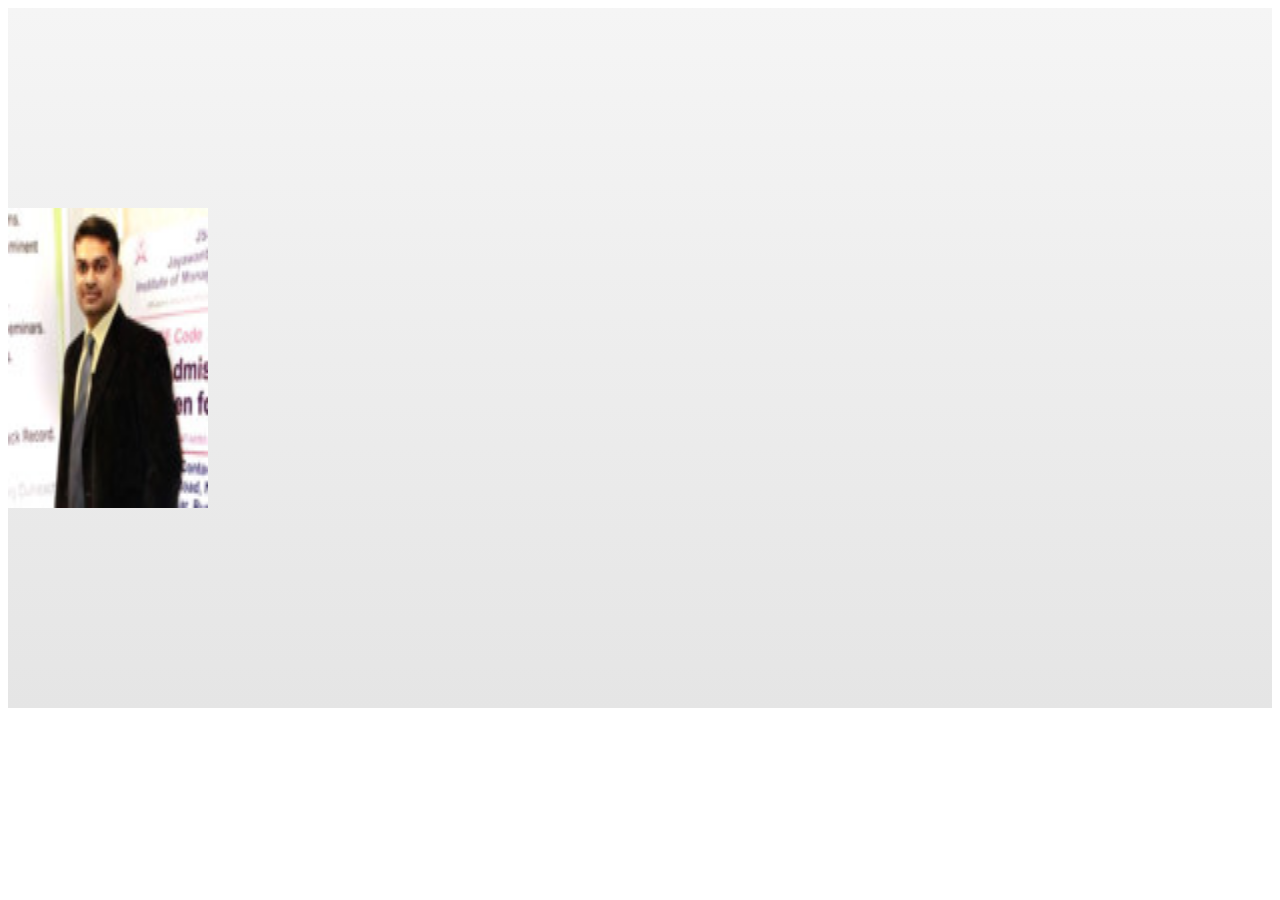
<file: index.html>
<!DOCTYPE html>
<html lang="en">

<head>
    <link rel="stylesheet" href="style.css">
  </head>

<body>

    <div class="img-container" id="vishwajit">
    <img src="vishwajit.jpeg" alt="Mr. Vishwajit Kate Deshmukh" class="img">
    </div>

  <script src="script.js"></script>
  </body>

</html>
</file>
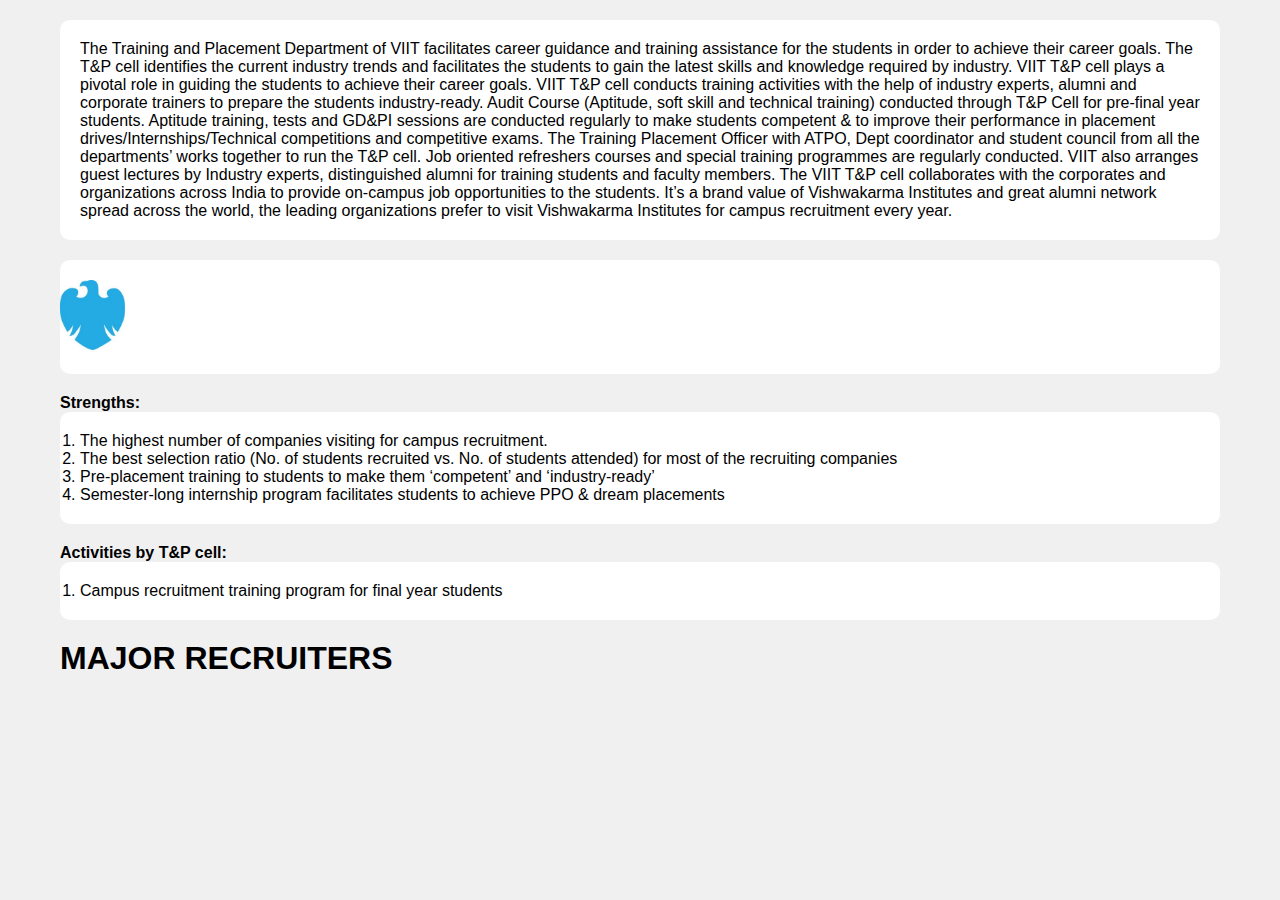
<file: ptfp.html>
<!DOCTYPE html>
<html lang="en">
<head>
    <meta charset="UTF-8">
    <meta name="viewport" content="width=device-width, initial-scale=1.0">
    <link rel="stylesheet" href="ptfp.css">
    <title>Document</title>
</head>
<body>
    <div class="container">
        <div class="info">
            <p class="para">The Training and Placement Department of VIIT facilitates career guidance and training assistance
                for the students in order to achieve their career goals. The T&P cell identifies the current industry trends and
                facilitates the students to gain the latest skills and knowledge required by industry. VIIT T&P cell plays a
                pivotal role in guiding the students to achieve their career goals. VIIT T&P cell conducts training activities
                with the help of industry experts, alumni and corporate trainers to prepare the students industry-ready. Audit
                Course (Aptitude, soft skill and technical training) conducted through T&P Cell for pre-final year students.
                Aptitude training, tests and GD&PI sessions are conducted regularly to make students competent & to improve
                their performance in placement drives/Internships/Technical competitions and competitive exams. The Training
                Placement Officer with ATPO, Dept coordinator and student council from all the departments’ works together to
                run the T&P cell. Job oriented refreshers courses and special training programmes are regularly conducted. VIIT
                also arranges guest lectures by Industry experts, distinguished alumni for training students and faculty
                members. The VIIT T&P cell collaborates with the corporates and organizations across India to provide on-campus
                job opportunities to the students. It’s a brand value of Vishwakarma Institutes and great alumni network spread
                across the world, the leading organizations prefer to visit Vishwakarma Institutes for campus recruitment every
                year.</p>
        </div>

        <div class="logos">
            <div class="logos-slide">
                <span style="--i:1" ><img src="barcley.jpg" alt=""></span>
                <!-- Add more logos here -->
            </div>
        </div>

        <h4>Strengths:</h4>
        <ol type="1" class="strength">
            <li>The highest number of companies visiting for campus recruitment.</li>
            <li>The best selection ratio (No. of students recruited vs. No. of students attended) for most of the recruiting
                companies</li>
            <li>Pre-placement training to students to make them ‘competent’ and ‘industry-ready’</li>
            <li>Semester-long internship program facilitates students to achieve PPO & dream placements</li>
        </ol>

        <h4>Activities by T&P cell:</h4>
        <ol type="1" class="activity">
            <li>Campus recruitment training program for final year students</li>
            <!-- Add more activities here -->
        </ol>

        <h1 class="heading">MAJOR RECRUITERS</h1>

        <table class="recruiters">
            <!-- Add table content here -->
        </table>
    </div>
</body>
</html>
</file>
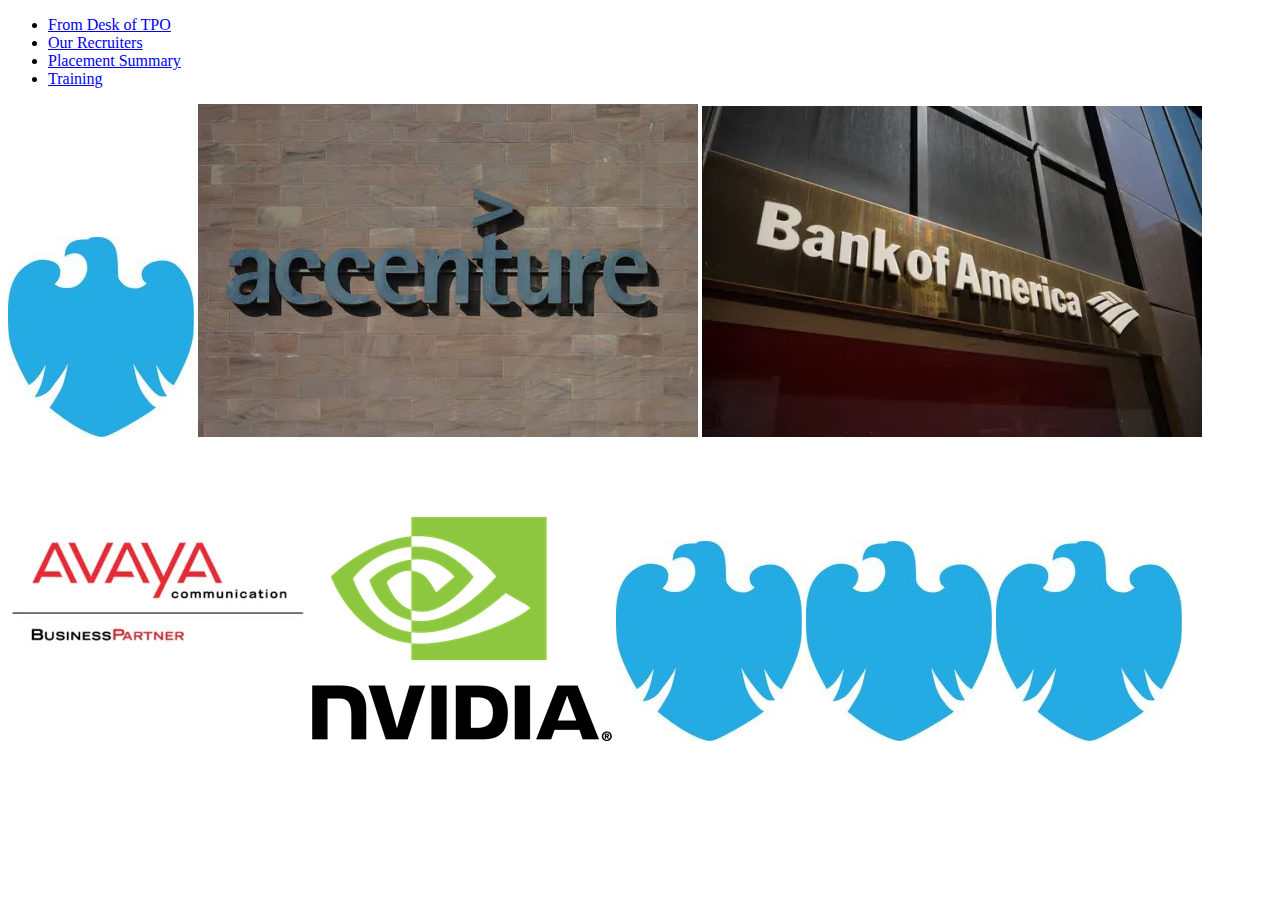
<file: recruiters.html>
<!DOCTYPE html>
<html lang="en">
<head>
    <meta charset="UTF-8">
    <meta name="viewport" content="width=device-width, initial-scale=1.0">
    <link rel="stylesheet" href="style.css">
    <title>Document</title>
</head>
<body>
    
    <nav id="navbar">
  
        <ul>
          <li class="item"><a href="#">From Desk of TPO</a></li>
          <li class="item"><a href="#">Our Recruiters</a></li>
          <li class="item"><a href="#">Placement Summary</a></li>
          <li class="item"><a href="#">Training</a></li>
        </ul>
      </nav>

      <div class="slider-img">
        <span style="--i:1" ><img src="barcley.jpg" alt=""></span>
        <span style="--i:2" ><img src="accenture.png" alt=""></span>
        <span style="--i:3" ><img src="bofA.png" alt=""></span>
        <span style="--i:4" ><img src="avaya.png" alt=""></span>
        <span style="--i:5" ><img src="nvidia.png" alt=""></span>
        <span style="--i:6" ><img src="barcley.jpg" alt=""></span>
        <span style="--i:7" ><img src="barcley.jpg" alt=""></span>
        <span style="--i:8" ><img src="barcley.jpg" alt=""></span>
      </div>      
     

      <script src="script.js"></script>
</body>
</html>
</file>
<file: style.css>
/* ... (unchanged styles) */

.img-container {
    position: relative; /* Enable positioning for animation */
    height: 700px;
    overflow: hidden; /* Prevent image cropping during animation */
    background-image: linear-gradient(to bottom, #f5f5f5, #e5e5e5); /* Base color */
  }
  
  .img-container:hover .img {
    animation: imageHover 1s ease-out forwards; /* Apply animation on hover */
  }
  
  @keyframes imageHover {
    0% {
      transform: translateY(0);
    }
    100% {
      transform: translateY(-5%); /* Adjust for desired vertical movement */
    }
  }
  
  .img {
    height: 300px;
    width: 200px;
    margin: 200px auto; /* Center vertically within container */
    transition: transform 0.3s ease-in-out; /* Smoother animation transition */
  }
  
  /* ... (other styles) */
</file>
<file: ptfp.css>
* {
    padding: 0;
    margin: 0;
    box-sizing: border-box;
}

body {
    font-family: Arial, sans-serif;
    background-color: #f0f0f0;
}

.container {
    max-width: 1200px;
    margin: 0 auto;
    padding: 20px;
}

.info {
    background-color: #fff;
    padding: 20px;
    border-radius: 10px;
    margin-bottom: 20px;
}

.logos {
    overflow: hidden;
    padding: 20px 0;
    background-color: #fff;
    border-radius: 10px;
    margin-bottom: 20px;
}

.logos-slide {
    white-space: nowrap;
    animation: slide 35s linear infinite;
}

.logos-slide img {
    height: 70px;
    margin-right: 20px;
}

.strength, .activity {
    background-color: #fff;
    padding: 20px;
    border-radius: 10px;
    margin-bottom: 20px;
}

.recruiters {
    width: 100%;
    border-collapse: collapse;
    border-radius: 10px;
    overflow: hidden;
    box-shadow: 0 0 20px rgba(0, 0, 0, 0.1);
    margin-bottom: 20px;
}

.recruiters th, .recruiters td {
    padding: 15px;
    text-align: left;
    border-bottom: 1px solid #ddd;
}

.recruiters th {
    background-color: #f2f2f2;
}

.recruiters tbody tr:nth-child(even) {
    background-color: #f9f9f9;
}

.recruiters tbody tr:hover {
    background-color: #f2f2f2;
}

@keyframes slide {
    from {
        transform: translateX(0);
    }
    to {
        transform: translateX(-100%);
    }
}
</file>
